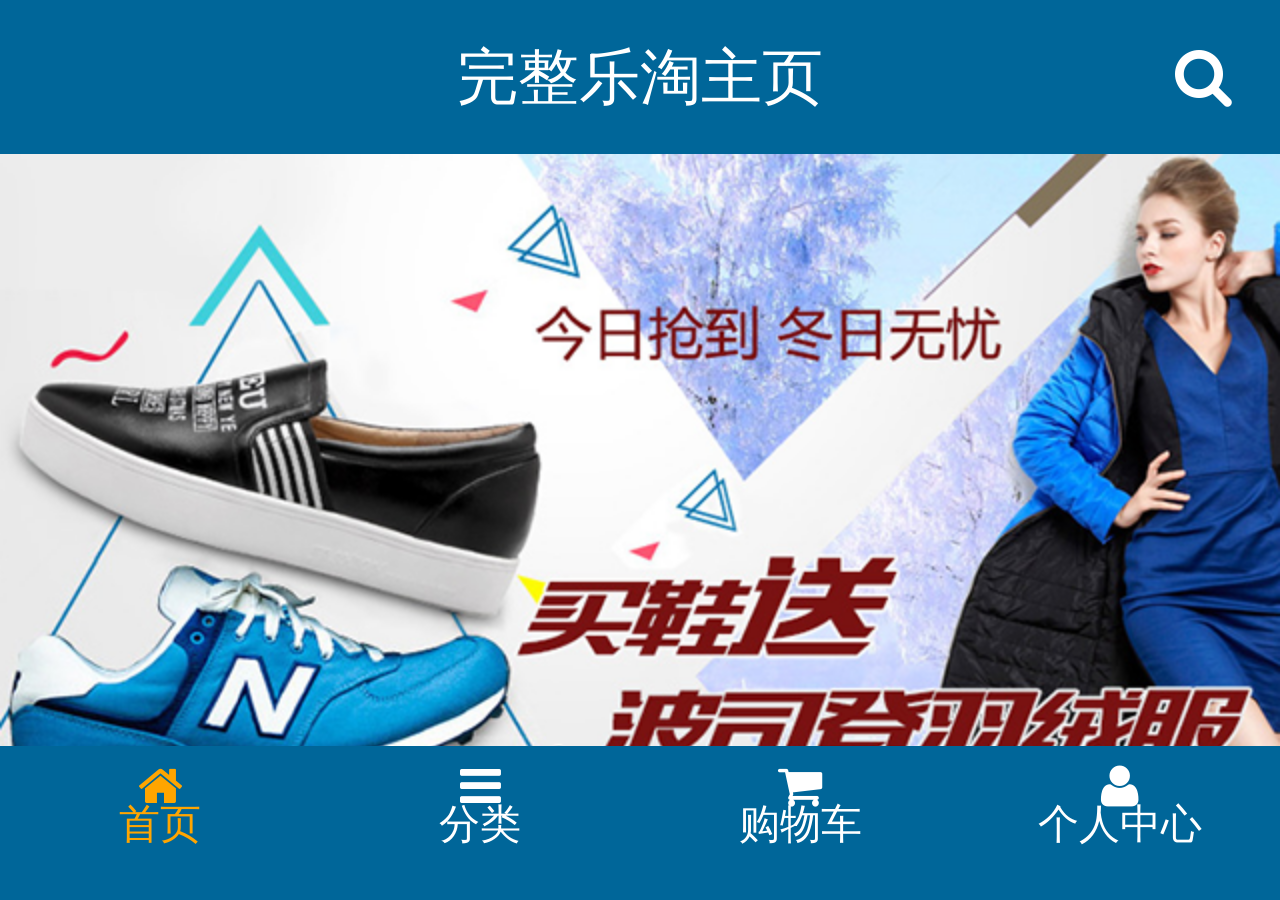
<file: public/m/index.html>
<!DOCTYPE html>
<html lang="en">
<head>
    <meta charset="UTF-8" />
     <meta name="viewport" content="width=device-width, user-scalable=no, initial-scale=1.0, maximum-scale=1.0, minimum-scale=1.0">
    <title>乐淘商城</title>
    <link rel="stylesheet" type="text/css" href="lib/mui/css/mui.min.css">
    <link rel="stylesheet" type="text/css" href="lib/fontAwesome/css/font-awesome.min.css">
    <link rel="stylesheet/less" href="less/index.less">
    <script src="lib/less/less.js"></script>
    <script src="js/base.js"></script>
</head>
<body>
    <!-- 头部区域 -->
    <header id="header">
        <h4>完整乐淘主页</h4>
        <a href="search.html" class="fa fa-search"></a>
    </header>
    <!-- 主体区域 -->
    <main id="main">
        <div class="mui-scroll-wrapper">
        <div class="mui-scroll">
        <!-- 轮播图区域 -->
        <section id="slide">
            <div id="slider" class="mui-slider">
                <div class="mui-slider-group mui-slider-loop">
                    <!-- 额外增加的一个节点(循环轮播：第一个节点是最后一张轮播) -->
                    <div class="mui-slider-item mui-slider-item-duplicate">
                        <a href="#">
                            <img src="images/banner6.png">
                        </a>
                    </div>
                    <!-- 第一张 -->
                    <div class="mui-slider-item">
                        <a href="#">
                            <img src="images/banner1.png">
                        </a>
                    </div>
                    <!-- 第二张 -->
                    <div class="mui-slider-item">
                        <a href="#">
                            <img src="images/banner2.png">
                        </a>
                    </div>
                    <!-- 第三张 -->
                    <div class="mui-slider-item">
                        <a href="#">
                            <img src="images/banner3.png">
                        </a>
                    </div>
                    <!-- 第四张 -->
                    <div class="mui-slider-item">
                        <a href="#">
                            <img src="images/banner4.png">
                        </a>
                    </div>
                    <!-- 第五张 -->
                     <div class="mui-slider-item">
                        <a href="#">
                            <img src="images/banner5.png">
                        </a>
                    </div>
                    <!-- 第六张 -->
                     <div class="mui-slider-item">
                        <a href="#">
                            <img src="images/banner6.png">
                        </a>
                    </div>
                    <!-- 额外增加的一个节点(循环轮播：最后一个节点是第一张轮播) -->
                    <div class="mui-slider-item mui-slider-item-duplicate">
                        <a href="#">
                            <img src="images/banner1.png">
                        </a>
                    </div>
                </div>
                <div class="mui-slider-indicator">
                    <div class="mui-indicator mui-active"></div>
                    <div class="mui-indicator"></div>
                    <div class="mui-indicator"></div>
                    <div class="mui-indicator"></div>
                    <div class="mui-indicator"></div>
                    <div class="mui-indicator"></div>
                </div>
            </div>
        </section>
        <!-- 导航区域 -->
        <nav id="nav">
            <ul>
                <li><a href="#"><img src="images/nav1.png" alt="" /></a></li>
                <li><a href="#"><img src="images/nav2.png" alt="" /></a></li>
                <li><a href="#"><img src="images/nav3.png" alt="" /></a></li>
                <li><a href="#"><img src="images/nav4.png" alt="" /></a></li>
                <li><a href="#"><img src="images/nav5.png" alt="" /></a></li>
                <li><a href="#"><img src="images/nav6.png" alt="" /></a></li>
            </ul>
        </nav>
        <!-- 广告区域 -->
        <section id="banner">
            <div class="banner-left">
                <a href="#">
                    <img src="images/active1.png" alt="">
                    <img src="images/active2.png" alt="">
                </a>
                <a href="#">
                    <img src="images/active4.png" alt="">
                    <img src="images/active5.png" alt="">
                </a>
            </div>
            <div class="banner-right">
                <a href="#">
                    <img src="images/active3.png" alt="">
                </a>
            </div>
        </section>
        <!-- 品牌专区 -->
        <section id="brand">
            <div class="brand-title">
                <a href="#">
                    <img src="images/title0.png" alt="">
                </a>
            </div>
            <div class="brand-content">
                <ul>
                    <li><a href="#"><img src="images/brand1.png" alt="" /></a></li>
                    <li><a href="#"><img src="images/brand2.png" alt="" /></a></li>
                    <li><a href="#"><img src="images/brand3.png" alt="" /></a></li>
                    <li><a href="#"><img src="images/brand4.png" alt="" /></a></li>
                    <li><a href="#"><img src="images/brand5.png" alt="" /></a></li>
                    <li><a href="#"><img src="images/brand6.png" alt="" /></a></li>
                    <li><a href="#"><img src="images/brand7.png" alt="" /></a></li>
                    <li><a href="#"><img src="images/brand8.png" alt="" /></a></li>
                </ul>
            </div>
        </section>
        <!-- 运动专区 -->
        <section id="sport">
            <div class="sport-title">
                <a href="#">
                    <img src="images/title1.png" alt="">
                </a>
            </div>
            <div class="sport-content product-content">
                <ul>
                    <li>
                        <div class="product">
                            <img src="images/product.jpg" alt="" />
                            <p>adidas阿迪达斯 男式 场下休闲篮球鞋S83700</p>
                            <p>
                                <span>￥566</span>
                                <del>￥888</del>
                            </p>
                            <p>
                                <button type="button" class="mui-btn mui-btn-primary">立即购买</button>
                            </p>
                        </div>
                    </li>
                      <li>
                        <div class="product">
                            <img src="images/product.jpg" alt="" />
                            <p>adidas阿迪达斯 男式 场下休闲篮球鞋S83700</p>
                            <p>
                                <span>￥566</span>
                                <del>￥888</del>
                            </p>
                            <p>
                                <button type="button" class="mui-btn mui-btn-primary">立即购买</button>
                            </p>
                        </div>
                    </li>
                </ul>
            </div>
        </section>
        <!-- 女士区域 -->
        <section id="women">
            <div class="sport-title">
                <a href="#">
                    <img src="images/title2.png" alt="">
                </a>
            </div>
            <div class="sport-content product-content">
                <ul>
                      <li>
                        <div class="product">
                            <img src="images/product.jpg" alt="" />
                            <p>adidas阿迪达斯 男式 场下休闲篮球鞋S83700</p>
                            <p>
                                <span>￥566</span>
                                <del>￥888</del>
                            </p>
                            <p>
                                <button type="button" class="mui-btn mui-btn-primary">立即购买</button>
                            </p>
                        </div>
                    </li>
                      <li>
                        <div class="product">
                            <img src="images/product.jpg" alt="" />
                            <p>adidas阿迪达斯 男式 场下休闲篮球鞋S83700</p>
                            <p>
                                <span>￥566</span>
                                <del>￥888</del>
                            </p>
                            <p>
                                <button type="button" class="mui-btn mui-btn-primary">立即购买</button>
                            </p>
                        </div>
                    </li>
                </ul>
            </div>
        </section>
        <!-- 男士区域 -->
        <section id="man">
            <div class="sport-title">
                <a href="#">
                    <img src="images/title3.png" alt="">
                </a>
            </div>
            <div class="sport-content product-content">
                <ul>
                      <li>
                        <div class="product">
                            <img src="images/product.jpg" alt="" />
                            <p>adidas阿迪达斯 男式 场下休闲篮球鞋S83700</p>
                            <p>
                                <span>￥566</span>
                                <del>￥888</del>
                            </p>
                            <p>
                                <button type="button" class="mui-btn mui-btn-primary">立即购买</button>
                            </p>
                        </div>
                    </li>
                      <li>
                        <div class="product">
                            <img src="images/product.jpg" alt="" />
                            <p>adidas阿迪达斯 男式 场下休闲篮球鞋S83700</p>
                            <p>
                                <span>￥566</span>
                                <del>￥888</del>
                            </p>
                            <p>
                                <button type="button" class="mui-btn mui-btn-primary">立即购买</button>
                            </p>
                        </div>
                    </li>
                </ul>
            </div>
        </section>
        </div>
        </div>
    </main>
    <!-- 底部区域 -->
    <footer id="footer">
        <ul>
            <li class="active"><a href="#"><i class="fa fa-home"></i><span>首页</span></a></li>
            <li><a href="category.html"><i class="fa fa-bars"></i><span>分类</span></a></li>
            <li><a href="cart.html"><i class="fa fa-shopping-cart"></i><span>购物车</span></a></li>
            <li><a href="user.html"><i class="fa fa-user"></i><span>个人中心</span></a></li>
        </ul>
    </footer>
    <script src="lib/mui/js/mui.min.js"></script>
    <script src="lib/zepto/zepto.min.js"></script>
    <script src="lib/artTemplate/template-web.js"></script>
    <script src="js/index.js"></script>
</body>
</html>
</file>
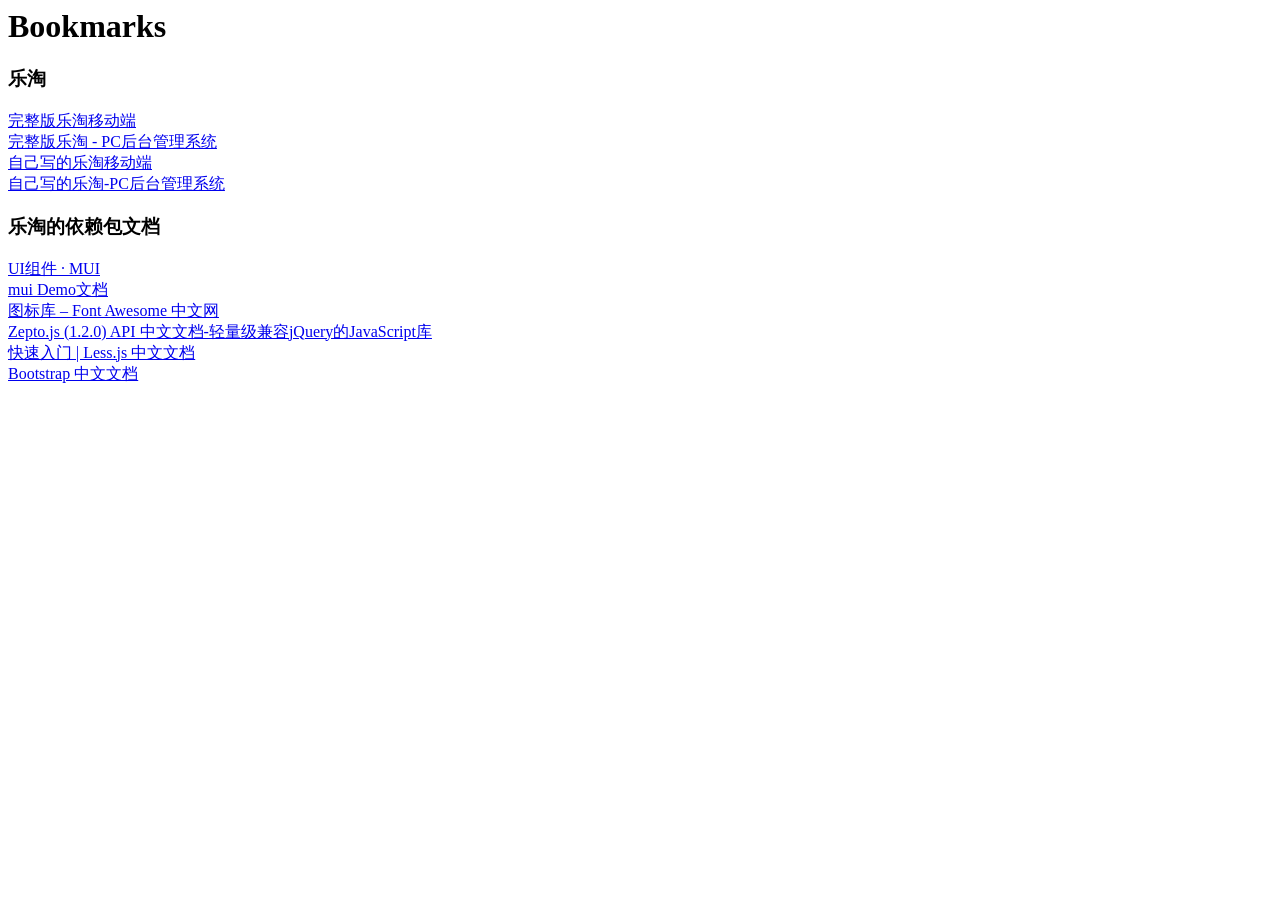
<file: docs/书签.html>
<!DOCTYPE NETSCAPE-Bookmark-file-1>
<!-- This is an automatically generated file.
     It will be read and overwritten.
     DO NOT EDIT! -->
<META HTTP-EQUIV="Content-Type" CONTENT="text/html; charset=UTF-8">
<TITLE>Bookmarks</TITLE>
<H1>Bookmarks</H1>

    <DL>
        <DT>
       
        <DT><H3 ADD_DATE="1528342423" LAST_MODIFIED="1532359633">乐淘</H3>
        <DL><p>
            <DT><A HREF="http://localhost:3000/mobile/index.html" ADD_DATE="1517109057" ICON="[data-uri]">完整版乐淘移动端</A>
            <DT><A HREF="http://localhost:3000/manage/login.html" ADD_DATE="1517109062">完整版乐淘 - PC后台管理系统</A>
            <DT><A HREF="http://localhost:3000/m/index.html" ADD_DATE="1517109065">自己写的乐淘移动端</A>
            <DT><A HREF="http://localhost:3000/admin/login.html" ADD_DATE="1517109095">自己写的乐淘-PC后台管理系统</A>
        </DL><p>
        <DT><H3 ADD_DATE="1528342423" LAST_MODIFIED="0">乐淘的依赖包文档</H3>
        <DL><p>
            <DT><A HREF="http://dev.dcloud.net.cn/mui/ui/" ADD_DATE="1513066024" ICON="[data-uri]">UI组件 · MUI</A>
            <DT><A HREF="http://www.dcloud.io/hellomui/" ADD_DATE="1514101120">mui Demo文档</A>
            <DT><A HREF="http://www.fontawesome.com.cn/faicons/" ADD_DATE="1514212230">图标库 – Font Awesome 中文网</A>
            <DT><A HREF="http://www.css88.com/doc/zeptojs_api/" ADD_DATE="1517111322">Zepto.js (1.2.0) API 中文文档-轻量级兼容jQuery的JavaScript库</A>
            <DT><A HREF="http://less.bootcss.com/" ADD_DATE="1517111337" ICON="[data-uri]">快速入门 | Less.js 中文文档</A>
            <DT><A HREF="http://v3.bootcss.com/" ADD_DATE="1517111363" ICON="[data-uri]">Bootstrap 中文文档</A>
        </DL><p>
</file>
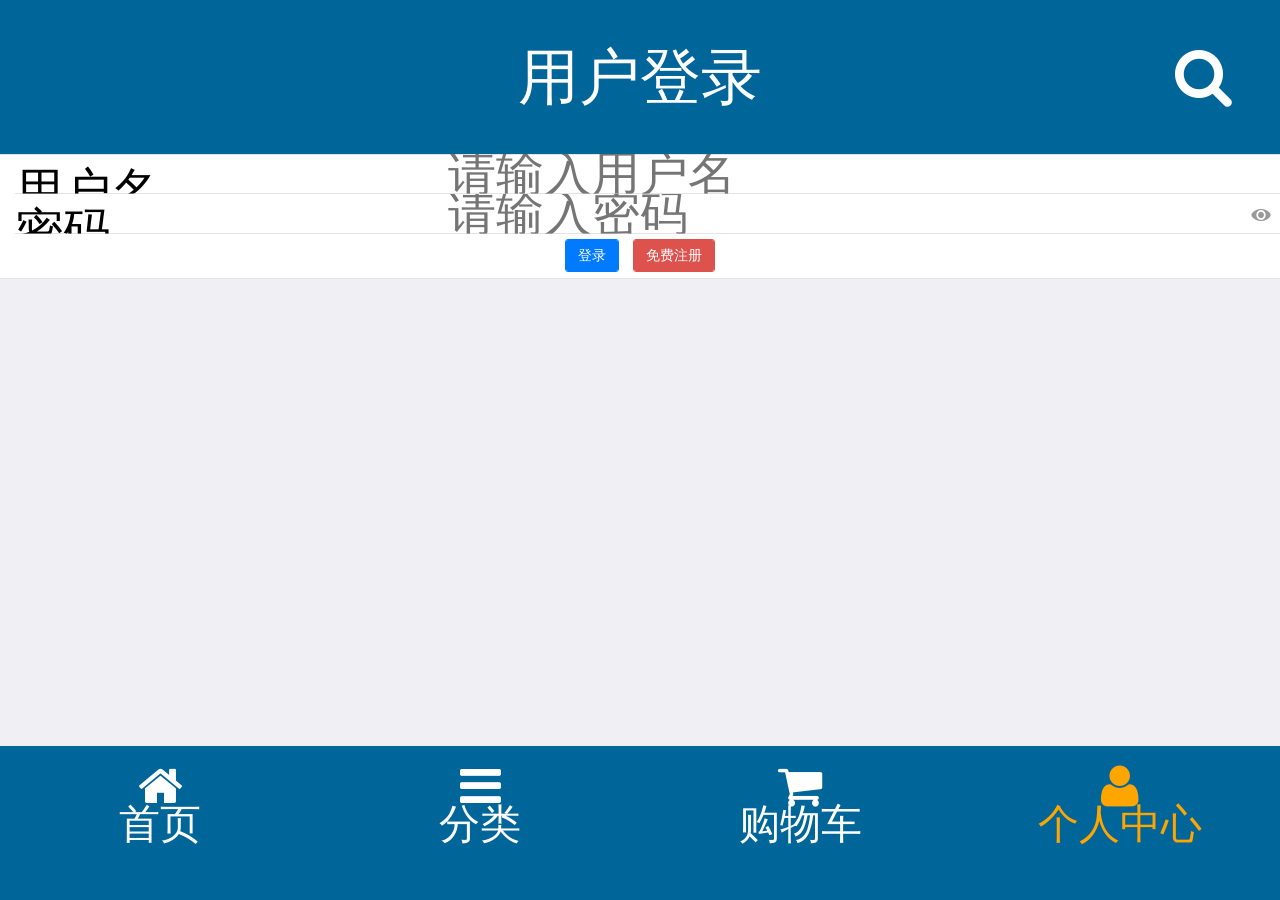
<file: public/m/login.html>
<!DOCTYPE html>
<html lang="en">
<head>
    <meta charset="UTF-8" />
    <meta name="viewport" content="width=device-width, user-scalable=no, initial-scale=1.0, maximum-scale=1.0, minimum-scale=1.0">
    <title>乐淘商城</title>
    <link rel="stylesheet" type="text/css" href="lib/mui/css/mui.min.css">
    <link rel="stylesheet" type="text/css" href="lib/fontAwesome/css/font-awesome.min.css">
    <link rel="stylesheet/less" href="less/login.less">
    <script src="lib/less/less.js"></script>
    <script src="js/base.js"></script>
</head>
<body>
    <!-- 头部区域 -->
    <header id="header">
        <h4>用户登录</h4>
        <a href="search.html" class="fa fa-search"></a>
    </header>
    <!-- 主体区域 -->
    <main id="main">
        <form class="mui-input-group">
            <div class="mui-input-row">
                <label>用户名</label>
                <input type="text" class="mui-input-clear username" placeholder="请输入用户名">
            </div>
            <div class="mui-input-row">
                <label>密码</label>
                <input type="password" class="mui-input-password password" placeholder="请输入密码">
            </div>
            <div class="mui-button-row">
                <button type="button" class="mui-btn mui-btn-primary btn-login" >登录</button>
                <button type="button" class="mui-btn mui-btn-danger btn-register" >免费注册</button>
            </div>
        </form>
    </main>
    <!-- 底部区域 -->
    <footer id="footer">
        <ul>
            <li><a href="index.html"><i class="fa fa-home"></i><span>首页</span></a></li>
            <li><a href="category.html"><i class="fa fa-bars"></i><span>分类</span></a></li>
            <li><a href="cart.html"><i class="fa fa-shopping-cart"></i><span>购物车</span></a></li>
            <li  class="active"><a href="user.html"><i class="fa fa-user"></i><span>个人中心</span></a></li>
        </ul>
    </footer>
    <script src="lib/mui/js/mui.min.js"></script>
    <script src="lib/zepto/zepto.min.js"></script>
    <script src="lib/artTemplate/template-web.js"></script>
    <script src="js/login.js"></script>
</body>
</html>
</file>
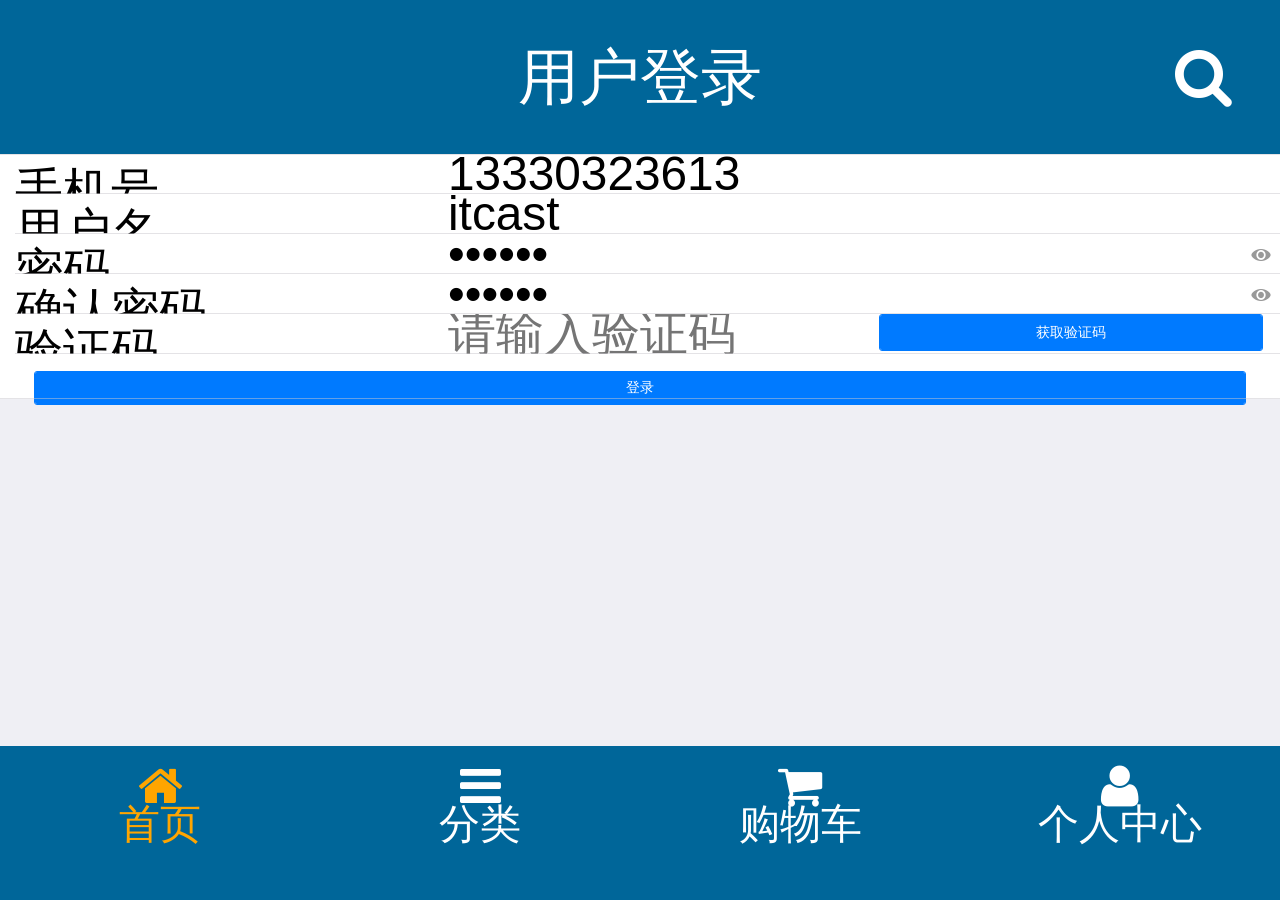
<file: public/m/register.html>
<!DOCTYPE html>
<html lang="en">
<head>
    <meta charset="UTF-8" />
    <meta name="viewport" content="width=device-width, user-scalable=no, initial-scale=1.0, maximum-scale=1.0, minimum-scale=1.0">
    <title>乐淘商城</title>
    <link rel="stylesheet" type="text/css" href="lib/mui/css/mui.min.css">
    <link rel="stylesheet" type="text/css" href="lib/fontAwesome/css/font-awesome.min.css">
    <link rel="stylesheet/less" href="less/register.less">
    <script src="lib/less/less.js"></script>
    <script src="js/base.js"></script>
</head>
<body>
    <!-- 头部区域 -->
    <header id="header">
        <h4>用户登录</h4>
        <a href="search.html" class="fa fa-search"></a>
    </header>
    <!-- 主体区域 -->
    <main id="main">
        <form class="mui-input-group">
        <div class="mui-input-row">
                <label>手机号</label>
                <input type="text" class="mui-input-clear mobile" placeholder="请输入手机号" value="13330323613">
            </div>
            <div class="mui-input-row">
                <label>用户名</label>
                <input type="text" class="mui-input-clear username" placeholder="请输入用户名" value="itcast">
            </div>
            <div class="mui-input-row">
                <label>密码</label>
                <input type="password" class="mui-input-password password1" placeholder="请输入密码" value="111111">
            </div>
            <div class="mui-input-row">
                <label>确认密码</label>
                <input type="password" class="mui-input-password password2" placeholder="请输入密码" value="111111">
            </div>
            <div class="mui-input-row">
                <label>验证码</label>
                <input type="text" class="mui-input-clear vcode" placeholder="请输入验证码">
                <button type="button" class="mui-btn mui-btn-primary btn-vcode" >获取验证码</button>
            </div>
            <div class="mui-button-row">
                <button type="button" class="mui-btn mui-btn-primary btn-login" >登录</button>
            </div>
        </form>
    </main>
    <!-- 底部区域 -->
    <footer id="footer">
        <ul>
            <li class="active"><a href="index.html"><i class="fa fa-home"></i><span>首页</span></a></li>
            <li><a href="category.html"><i class="fa fa-bars"></i><span>分类</span></a></li>
            <li><a href="cart.html"><i class="fa fa-shopping-cart"></i><span>购物车</span></a></li>
            <li><a href="user.html"><i class="fa fa-user"></i><span>个人中心</span></a></li>
        </ul>
    </footer>
    <script src="lib/mui/js/mui.min.js"></script>
    <script src="lib/zepto/zepto.min.js"></script>
    <script src="lib/artTemplate/template-web.js"></script>
    <script src="js/register.js"></script>
</body>
</html>
</file>
